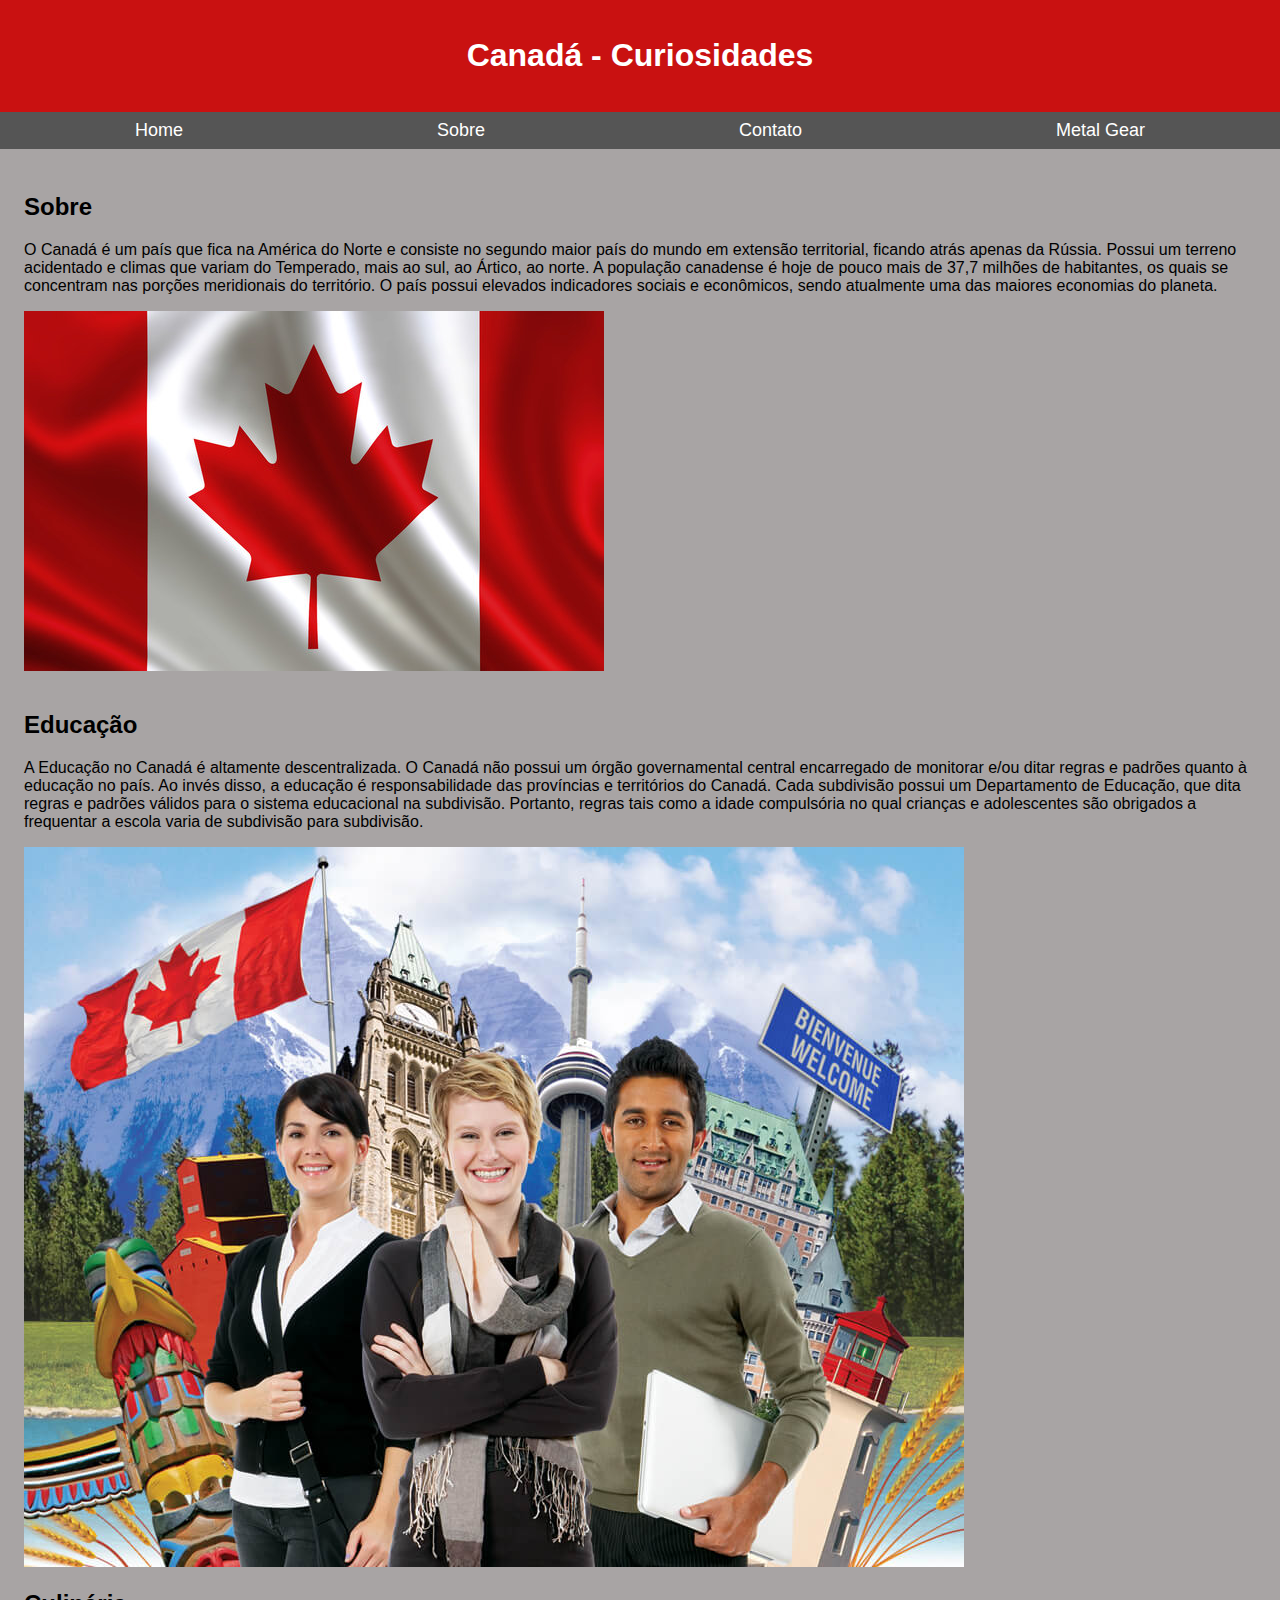
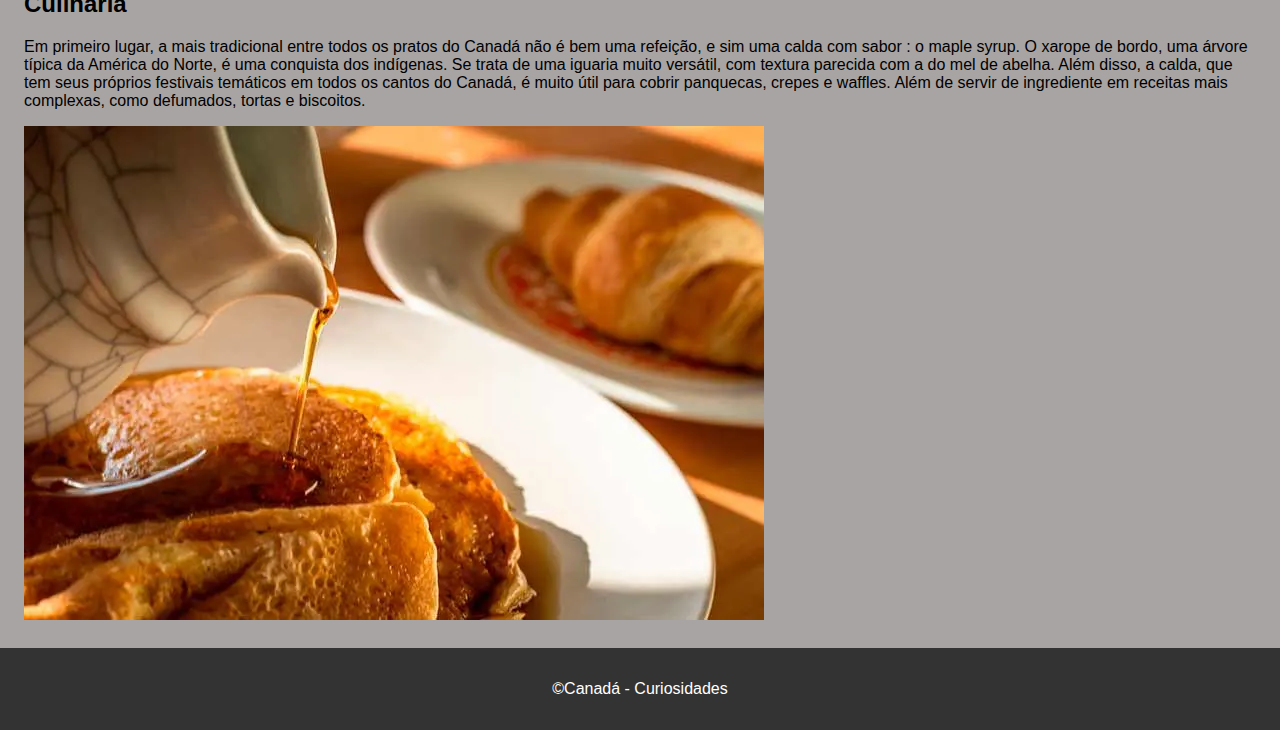
<file: Trabalho HTML/index.html>
<!DOCTYPE html>
<html lang="pt-br">

<head>
    <meta charset="UTF-8">
    <meta name="viewport" content="width=device-width, initial-scale=1.0">
    <link rel="stylesheet" href="styles.css">
    <title>Curiosidades sobre o Canadá</title>
    <link rel="shortcut icon" href="canadaflag.ico">
</head>

<body>

    <header>
        <h1>Canadá - Curiosidades</h1>
    </header>


    <nav>
        <ul>
            <li><a href="#">Home</a></li>
            <li><a href="#">Sobre</a></li>
            <li><a href="#">Contato</a></li>
            <li><a href="file:///C:/Users/Yes/Desktop/Atividade3_HTML_ALLAN/Trabalho%20HTML-20231124T193823Z-001/Trabalho%20HTML/index%20-%20Copia.html">Metal Gear</a></li>

        </ul>
    </nav>

    <main>
        <section class="feature">
            <h2>Sobre</h2>
            <p>O Canadá é um país que fica na América do Norte e consiste no segundo maior país do mundo em extensão
                territorial, ficando atrás apenas da Rússia. Possui um terreno acidentado e climas que variam do
                Temperado, mais ao sul, ao Ártico, ao norte. A população canadense é hoje de pouco mais de 37,7 milhões
                de habitantes, os quais se concentram nas porções meridionais do território. O país possui elevados
                indicadores sociais e econômicos, sendo atualmente uma das maiores economias do planeta.</p>
            <img src="canada.jpg" alt="">
        </section>
        <section class="content">
            <article>
                <h2>Educação</h2>
                <p>A Educação no Canadá é altamente descentralizada. O Canadá não possui um órgão governamental central
                    encarregado de monitorar e/ou ditar regras e padrões quanto à educação no país. Ao invés disso, a
                    educação é responsabilidade das províncias e territórios do Canadá. Cada subdivisão possui um
                    Departamento de Educação, que dita regras e padrões válidos para o sistema educacional na
                    subdivisão. Portanto, regras tais como a idade compulsória no qual crianças e adolescentes são
                    obrigados a frequentar a escola varia de subdivisão para subdivisão.</p>
                <img src="study-in-canada05.jpg" alt="">
            </article>

            <article>
                <h2>Culinária</h2>
                <p>Em primeiro lugar, a mais tradicional entre todos os pratos do Canadá não é bem uma refeição, e sim
                    uma calda com sabor : o maple syrup.

                    O xarope de bordo, uma árvore típica da América do Norte, é uma conquista dos indígenas. Se trata de
                    uma iguaria muito versátil, com textura parecida com a do mel de abelha.

                    Além disso, a calda, que tem seus próprios festivais temáticos em todos os cantos do Canadá, é muito
                    útil para cobrir panquecas, crepes e waffles.

                    Além de servir de ingrediente em receitas mais complexas, como defumados, tortas e biscoitos.</p>
                <img src="comida.jpeg" alt="">
            </article>
        </section>
    </main>

    <footer>
        <p>&copy;Canadá - Curiosidades</p>
    </footer>
</body>

</html>























</html>
</file>
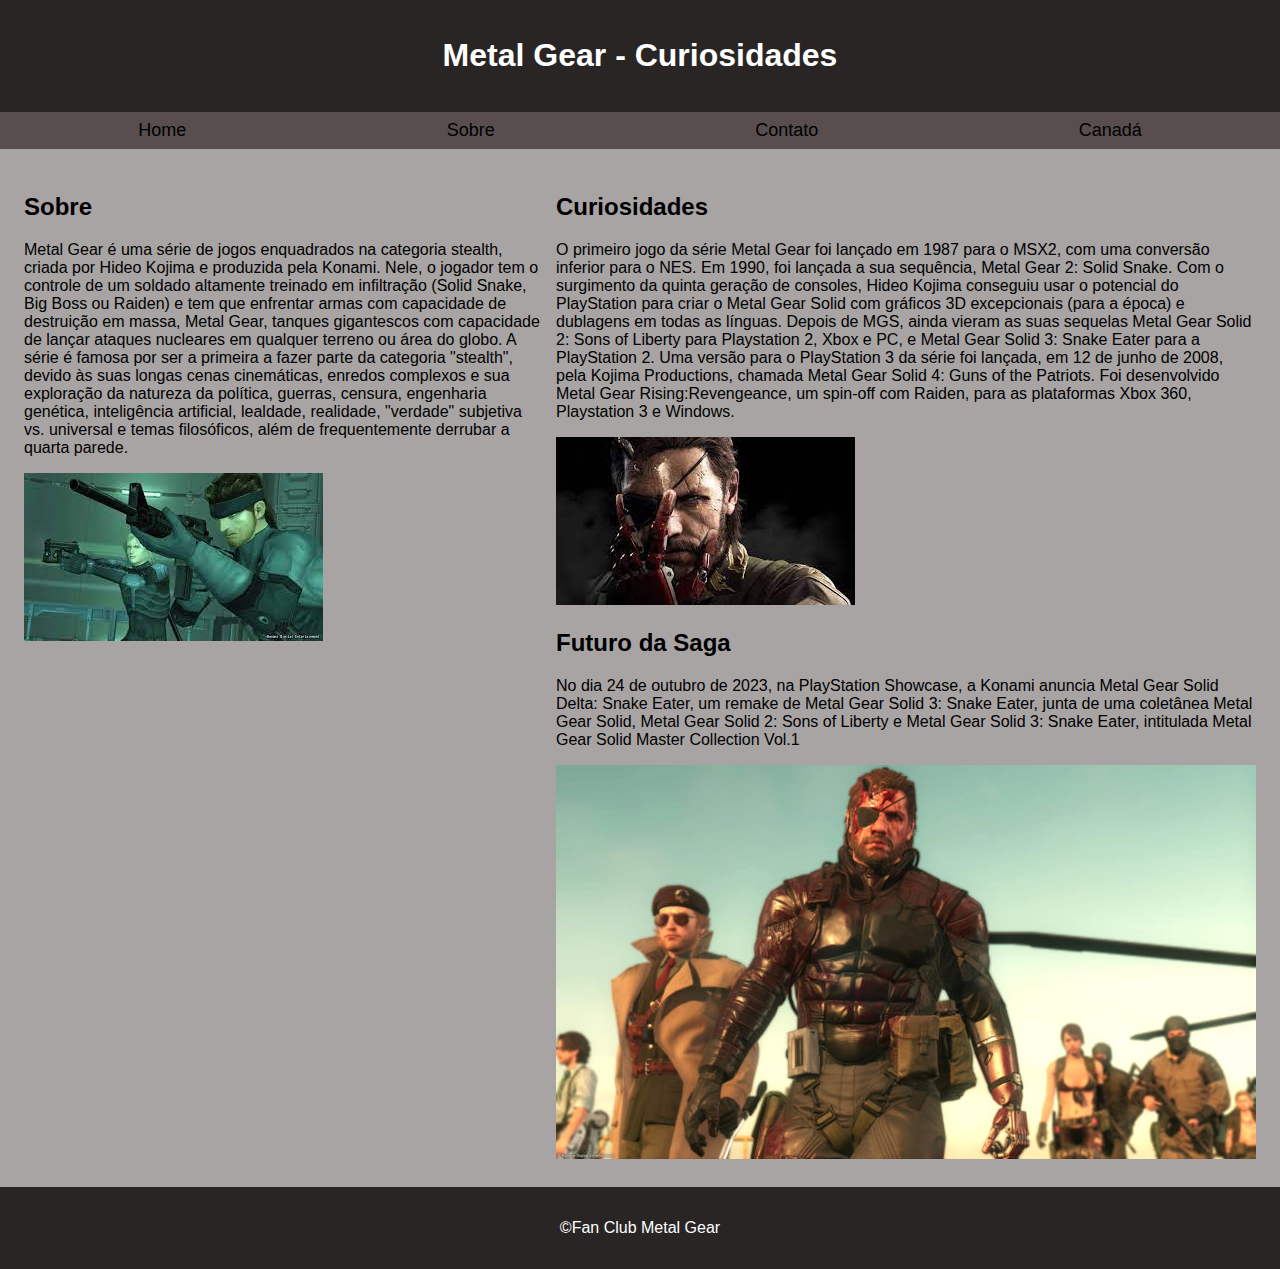
<file: Trabalho HTML/index - Copia.html>
<!DOCTYPE html>
<html lang="pt-br">

<head>
    <meta charset="UTF-8">
    <meta name="viewport" content="width=device-width, initial-scale=1.0">
    <link rel="stylesheet" href="styles2.css">
    <title>Fan Club Metal</title>
    <link rel="shortcut icon" href="metalgear.ico">
</head>

<body>

    <header>
        <h1>Metal Gear - Curiosidades</h1>
    </header>


    <nav>
        <ul>
            <li><a href="#">Home</a></li>
            <li><a href="#">Sobre</a></li>
            <li><a href="#">Contato</a></li>
            <li><a href="file:///C:/Users/Yes/Desktop/Atividade3_HTML_ALLAN/Trabalho%20HTML-20231124T193823Z-001/Trabalho%20HTML/index.html">Canadá</a></li>

        </ul>
    </nav>

    <main>
        <section class="feature">
            <h2>Sobre</h2>
            <p>Metal Gear é uma série de jogos enquadrados na categoria stealth, criada por Hideo Kojima e produzida
                pela Konami. Nele, o jogador tem o controle de um soldado altamente treinado em infiltração (Solid
                Snake, Big Boss ou Raiden) e tem que enfrentar armas com capacidade de destruição em massa, Metal Gear,
                tanques gigantescos com capacidade de lançar ataques nucleares em qualquer terreno ou área do globo. A
                série é famosa por ser a primeira a fazer parte da categoria "stealth", devido às suas longas cenas
                cinemáticas, enredos complexos e sua exploração da natureza da política, guerras, censura, engenharia
                genética, inteligência artificial, lealdade, realidade, "verdade" subjetiva vs. universal e temas
                filosóficos, além de frequentemente derrubar a quarta parede.</p>
            <img src="download.jpg" alt="">
        </section>
        <section class="content">
            <article>
                <h2>Curiosidades</h2>
                <p>O primeiro jogo da série Metal Gear foi lançado em 1987 para o MSX2, com uma conversão inferior para o
                    NES.
                    Em 1990, foi lançada a sua sequência, Metal Gear 2: Solid Snake. Com o surgimento da quinta geração de
                    consoles, Hideo Kojima conseguiu usar o potencial do PlayStation para criar o Metal Gear Solid com
                    gráficos
                    3D excepcionais (para a época) e dublagens em todas as línguas. Depois de MGS, ainda vieram as suas
                    sequelas
                    Metal Gear Solid 2: Sons of Liberty para Playstation 2, Xbox e PC, e Metal Gear Solid 3: Snake Eater
                    para a
                    PlayStation 2. Uma versão para o PlayStation 3 da série foi lançada, em 12 de junho de 2008, pela Kojima
                    Productions, chamada Metal Gear Solid 4: Guns of the Patriots. Foi desenvolvido Metal Gear
                    Rising:Revengeance, um spin-off com Raiden, para as plataformas Xbox 360, Playstation 3 e Windows.</p>
                <img src="images (1).jpg" alt="">
            </article>

            <article>
                <h2>Futuro da Saga</h2>
                <p>No dia 24 de outubro de 2023, na PlayStation Showcase, a Konami anuncia Metal Gear Solid Delta: Snake
                    Eater,
                    um remake de Metal Gear Solid 3: Snake Eater, junta de uma coletânea Metal Gear Solid, Metal Gear Solid
                    2:
                    Sons of Liberty e Metal Gear Solid 3: Snake Eater, intitulada Metal Gear Solid Master Collection Vol.1</p>
                <img src="metal_gear_solid_v-700x394.jpg" alt="">
            </article>
        </section>
    </main>

    <footer>
        <p>&copy;Fan Club Metal Gear</p>
    </footer>
</body>

</html>























</html>
</file>
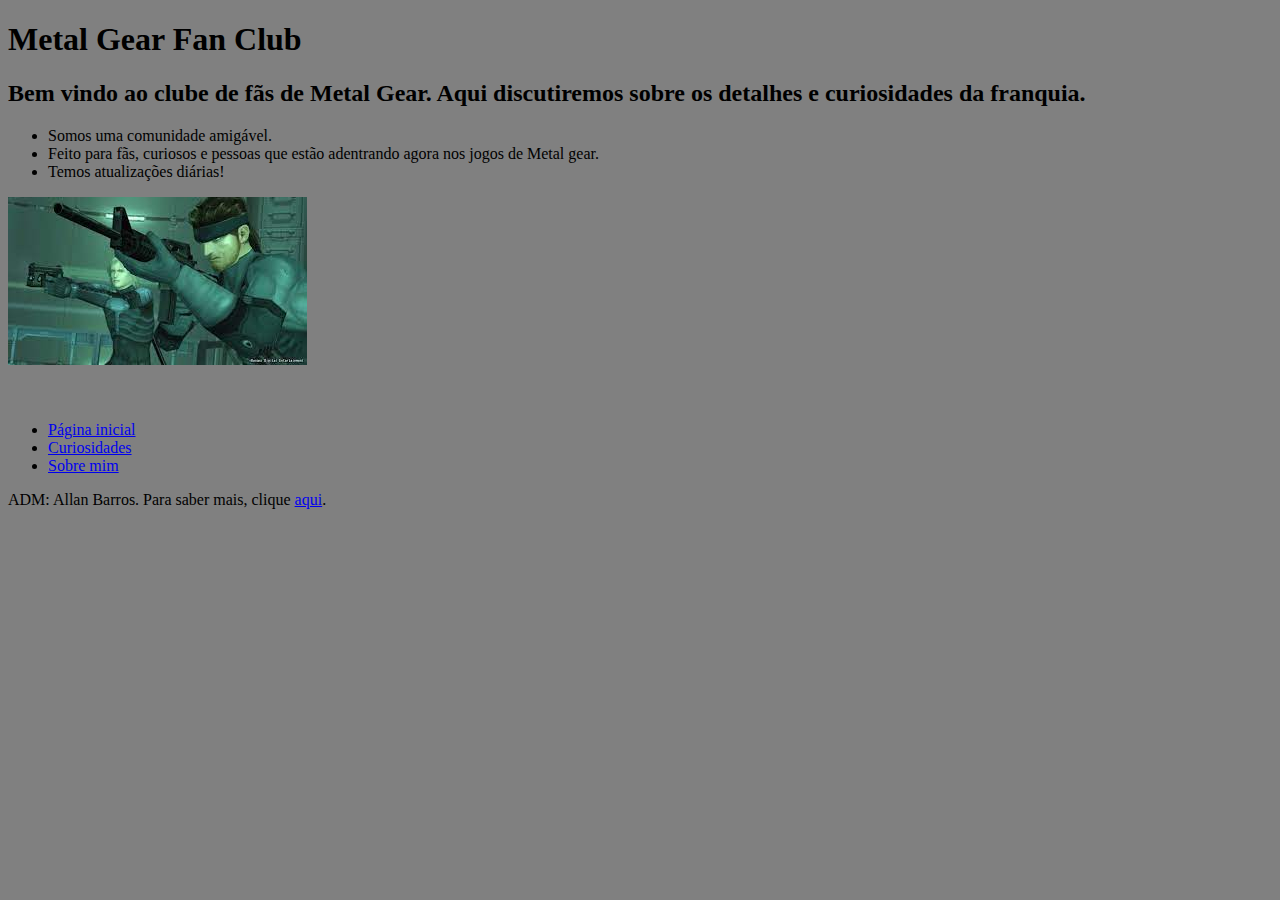
<file: Trabalho HTML/pag1.html>
<!DOCTYPE html>
<html>

<head>
    <link rel="shortcut icon"
        href="metalgear.ico"
        type="image/x-icon">
    <title>Metal Gear Fan Clube</title>
    <meta charset="utf-8">

    <head>

    <body>

<body bgcolor="#808080">
    <font face="Times New Roman">
        <h1> <b>Metal Gear Fan Club</b> </h1>
        <h2>Bem vindo ao clube de fãs de Metal Gear. Aqui discutiremos sobre os detalhes e curiosidades da franquia.
        </h2>
        <ul>
            <li>Somos uma comunidade amigável.</li>
            <li>Feito para fãs, curiosos e pessoas que estão adentrando agora nos jogos de Metal gear.</li>
            <li>Temos atualizações diárias!</li>
        </ul>
    </font>

    <img src="download.jpg" />
</body>
<br>
<br>
<br>
<nav>
    <ul>
        <li><a href="file:///C:/Users/Yes/Desktop/Atividade3_HTML_ALLAN/pag1.html">Página inicial</a></li>
        <li><a href="file:///C:/Users/Yes/Desktop/Atividade3_HTML_ALLAN/pag2.html">Curiosidades</a></li>
        <li><a href="file:///C:/Users/Yes/Desktop/Atividade3_HTML_ALLAN/pag3.html">Sobre mim </a></li>
    </ul>
</nav>


<footer>
    <p>ADM: Allan Barros. Para saber mais, clique <a href="file:///C:/Users/Yes/Desktop/Atividades_HTML_ALLAN/pag3.html"
            target="_blank">aqui</a>.</p>
</footer>

</html>
</file>
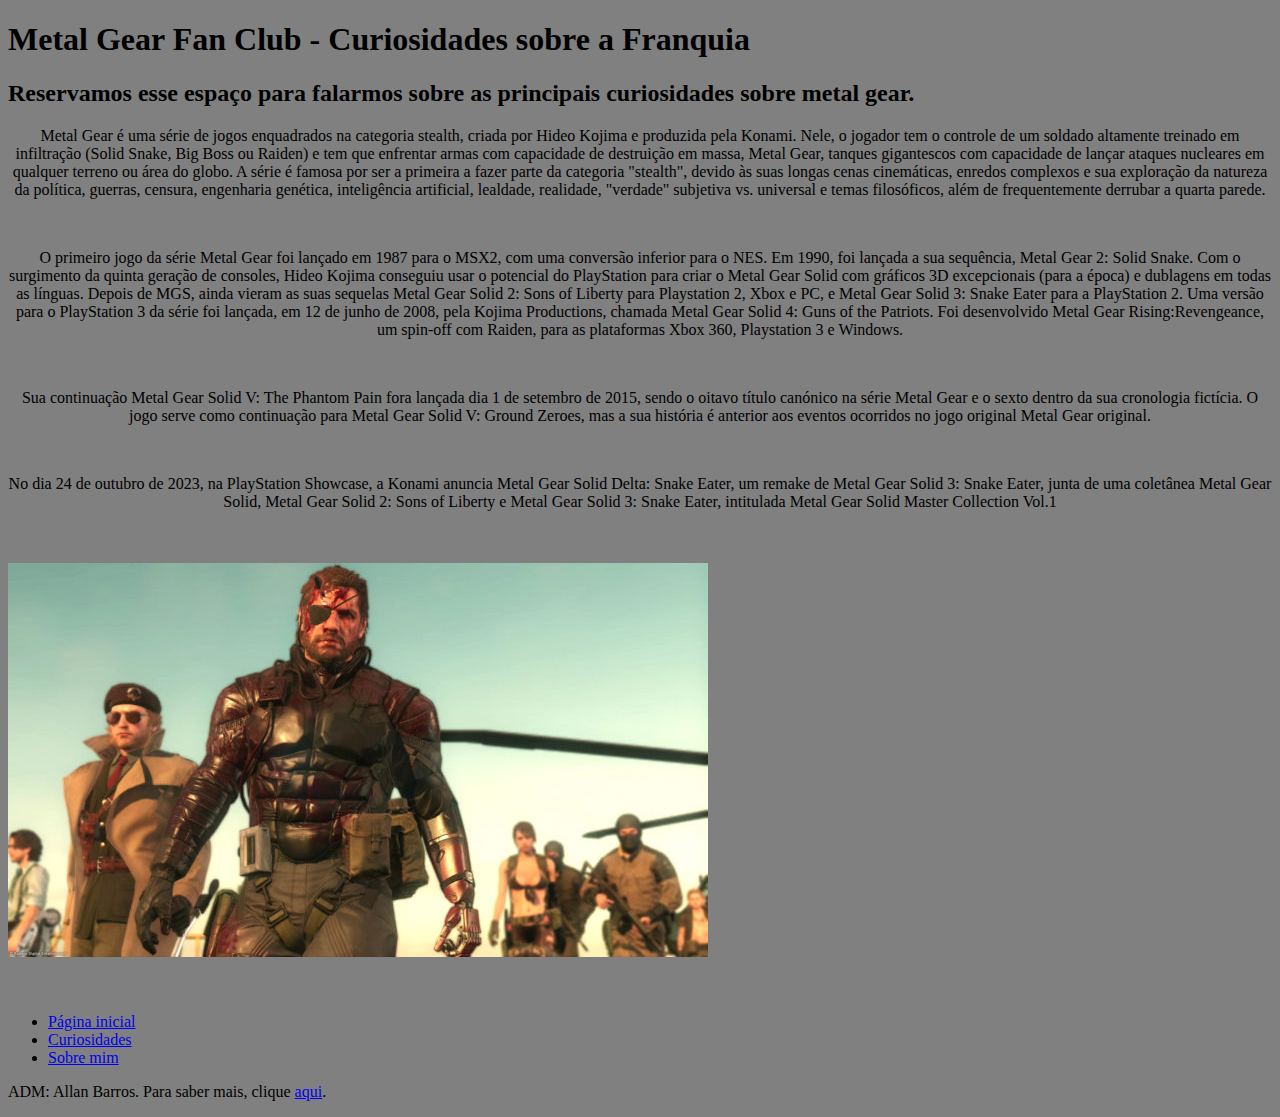
<file: Trabalho HTML/pag2.html>
<!DOCTYPE html>
<html>

<head>
    <link rel="shortcut icon"
        href="c:\Users\Yes\Desktop\Atividade1-WebDevPrints\Allan-20231104T165810Z-001\Allan\metalgear.ico"
        type="image/x-icon">
    <title>Metal Gear Fan Clube</title>
    <meta charset="utf-8">

    <head>

    <body>

<body bgcolor="#808080">
    <font face="Times New Roman">
        <h1> <b>Metal Gear Fan Club - Curiosidades sobre a Franquia</b> </h1>
        <h2>Reservamos esse espaço para falarmos sobre as principais curiosidades sobre metal gear.</h2>
        <center>
            <p>Metal Gear é uma série de jogos enquadrados na categoria stealth, criada por Hideo Kojima e produzida
                pela Konami. Nele, o jogador tem o controle de um soldado altamente treinado em infiltração (Solid
                Snake, Big Boss ou Raiden) e tem que enfrentar armas com capacidade de destruição em massa, Metal Gear,
                tanques gigantescos com capacidade de lançar ataques nucleares em qualquer terreno ou área do globo. A
                série é famosa por ser a primeira a fazer parte da categoria "stealth", devido às suas longas cenas
                cinemáticas, enredos complexos e sua exploração da natureza da política, guerras, censura, engenharia
                genética, inteligência artificial, lealdade, realidade, "verdade" subjetiva vs. universal e temas
                filosóficos, além de frequentemente derrubar a quarta parede.
            </p>
        </center>

        <br>

        <center>
            <p>O primeiro jogo da série Metal Gear foi lançado em 1987 para o MSX2, com uma conversão inferior para o
                NES.
                Em 1990, foi lançada a sua sequência, Metal Gear 2: Solid Snake. Com o surgimento da quinta geração de
                consoles, Hideo Kojima conseguiu usar o potencial do PlayStation para criar o Metal Gear Solid com
                gráficos
                3D excepcionais (para a época) e dublagens em todas as línguas. Depois de MGS, ainda vieram as suas
                sequelas
                Metal Gear Solid 2: Sons of Liberty para Playstation 2, Xbox e PC, e Metal Gear Solid 3: Snake Eater
                para a
                PlayStation 2. Uma versão para o PlayStation 3 da série foi lançada, em 12 de junho de 2008, pela Kojima
                Productions, chamada Metal Gear Solid 4: Guns of the Patriots. Foi desenvolvido Metal Gear
                Rising:Revengeance, um spin-off com Raiden, para as plataformas Xbox 360, Playstation 3 e Windows.
            </p>
        </center>
        <br>
        <center>
            <p>Sua continuação Metal Gear Solid V: The Phantom Pain fora lançada dia 1 de setembro de 2015, sendo o
                oitavo
                título canónico na série Metal Gear e o sexto dentro da sua cronologia fictícia. O jogo serve como
                continuação para Metal Gear Solid V: Ground Zeroes, mas a sua história é anterior aos eventos ocorridos
                no
                jogo original Metal Gear original.
            </p>
            <br>
            <p>No dia 24 de outubro de 2023, na PlayStation Showcase, a Konami anuncia Metal Gear Solid Delta: Snake
                Eater,
                um remake de Metal Gear Solid 3: Snake Eater, junta de uma coletânea Metal Gear Solid, Metal Gear Solid
                2:
                Sons of Liberty e Metal Gear Solid 3: Snake Eater, intitulada Metal Gear Solid Master Collection Vol.1
            </p>
        </center>
        <br>
        <br>
        <img src="metal_gear_solid_v-700x394.jpg" alt="">
        <br>
        <br>
        <br>
        <nav>
            <ul>
                <li><a href="file:///C:/Users/Yes/Desktop/Atividade3_HTML_ALLAN/pag1.html">Página inicial</a></li>
                <li><a href="file:///C:/Users/Yes/Desktop/Atividade3_HTML_ALLAN/pag2.html">Curiosidades</a></li>
                <li><a href="file:///C:/Users/Yes/Desktop/Atividade3_HTML_ALLAN/pag3.html">Sobre mim </a></li>
            </ul>
        </nav>
        <footer>
            <p>ADM: Allan Barros. Para saber mais, clique <a
                    href="file:///C:/Users/Yes/Desktop/Atividades_HTML_ALLAN/pag3.html" target="_blank">aqui</a>.</p>
        </footer>
    </font>

</html>
</file>
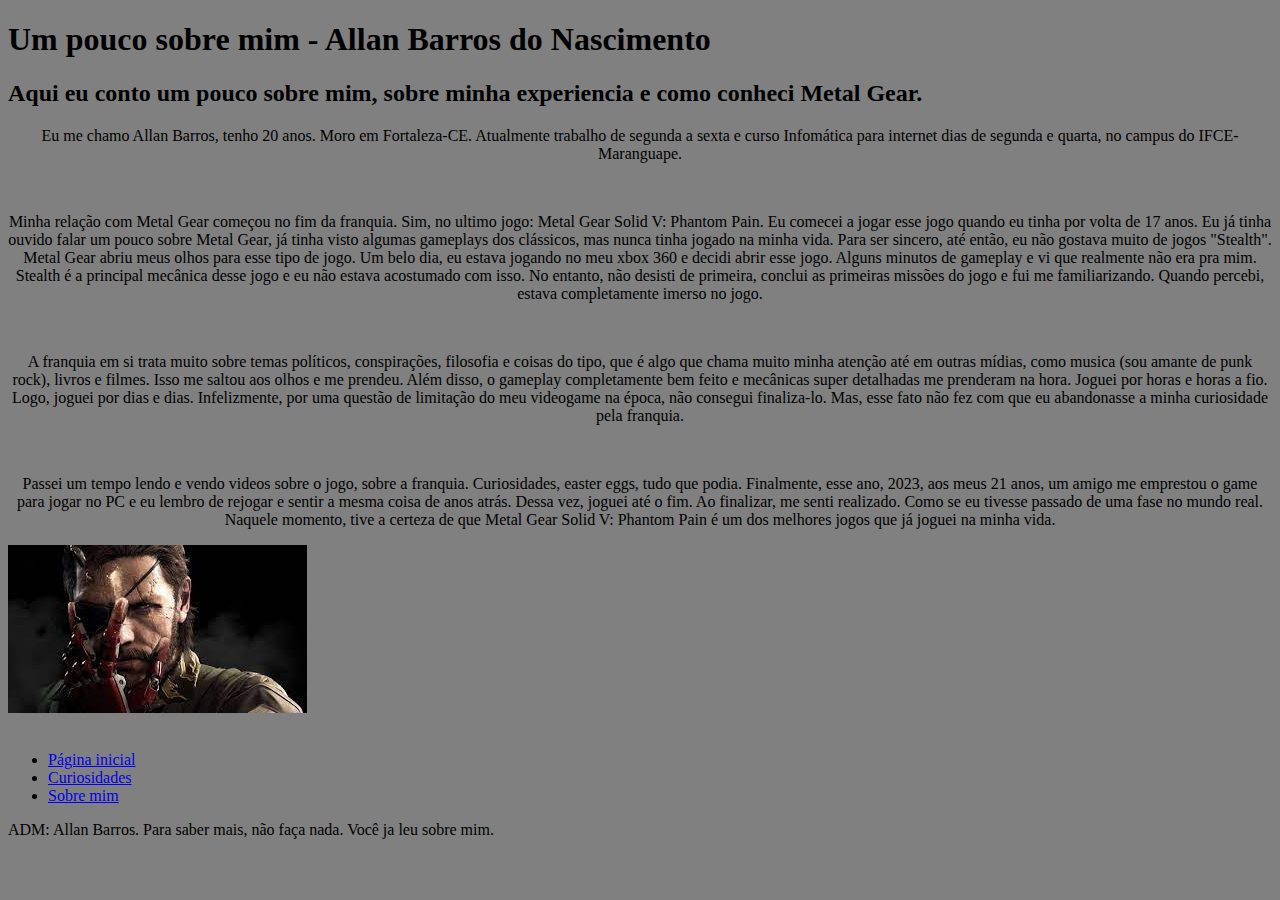
<file: Trabalho HTML/pag3.html>
<!DOCTYPE html>
<html>

<head>
    <link rel="shortcut icon"
        href="c:\Users\Yes\Desktop\Atividade1-WebDevPrints\Allan-20231104T165810Z-001\Allan\metalgear.ico"
        type="image/x-icon">
    <title>Metal Gear Fan Clube</title>
    <meta charset="utf-8">

    <head>

    <body bgcolor="#808080">
        <font face="Times New Roman">
            <h1> <b>Um pouco sobre mim - Allan Barros do Nascimento</b> </h1>
            <h2>
                Aqui eu conto um pouco sobre mim, sobre minha experiencia e como conheci Metal Gear.
            </h2>
            <center>
                <p>
                    Eu me chamo Allan Barros, tenho 20 anos. Moro em Fortaleza-CE. Atualmente trabalho de segunda a
                    sexta e curso Infomática para internet dias de segunda e quarta, no campus do IFCE-Maranguape.
                </p>
                <br>
                <p>
                    Minha relação com Metal Gear começou no fim da franquia. Sim, no ultimo jogo: Metal Gear Solid V:
                    Phantom Pain. Eu comecei a jogar esse jogo quando eu tinha por volta de 17 anos.
                    Eu já tinha ouvido falar um pouco sobre Metal Gear, já tinha visto algumas gameplays dos clássicos,
                    mas nunca tinha jogado na minha vida. Para ser sincero, até então, eu não gostava muito
                    de jogos "Stealth". Metal Gear abriu meus olhos para esse tipo de jogo. Um belo dia, eu estava
                    jogando no meu xbox 360 e decidi abrir esse jogo. Alguns minutos de gameplay e vi que realmente não
                    era pra mim. Stealth é a principal mecânica desse jogo e eu não estava acostumado com isso.
                    No entanto, não desisti de primeira, conclui as primeiras missões do jogo e fui me familiarizando.
                    Quando percebi, estava completamente imerso no jogo.
                </p>
                <br>
                <p>
                    A franquia em si trata muito sobre temas políticos, conspirações, filosofia e coisas do tipo, que é
                    algo
                    que chama muito minha atenção até em outras mídias, como musica (sou amante de punk rock), livros e
                    filmes.
                    Isso me saltou aos olhos e me prendeu. Além disso, o gameplay completamente bem feito e mecânicas
                    super
                    detalhadas me prenderam na hora. Joguei por horas e horas a fio. Logo, joguei por dias e dias.
                    Infelizmente,
                    por uma questão de limitação do meu videogame na época, não consegui finaliza-lo. Mas, esse fato não
                    fez com que
                    eu abandonasse a minha curiosidade pela franquia.
                </p>
                <br>
                <p>
                    Passei um tempo lendo e vendo videos sobre o jogo, sobre a franquia. Curiosidades, easter eggs, tudo
                    que podia. Finalmente, esse ano, 2023,
                    aos meus 21 anos, um amigo me emprestou o game para jogar no PC e eu lembro de rejogar e sentir a
                    mesma coisa de anos atrás. Dessa vez, joguei
                    até o fim. Ao finalizar, me senti realizado. Como se eu tivesse passado de uma fase no mundo real.
                    Naquele momento, tive a certeza de que Metal Gear Solid V: Phantom Pain
                    é um dos melhores jogos que já joguei na minha vida.
                </p>
            </center>

            <img src="images (1).jpg"
            <br>
            <br>
            <br>
            <nav>
                <ul>
                    <li><a href="file:///C:/Users/Yes/Desktop/Atividade3_HTML_ALLAN/pag1.html">Página inicial</a></li>
                    <li><a href="file:///C:/Users/Yes/Desktop/Atividade3_HTML_ALLAN/pag2.html">Curiosidades</a></li>
                    <li><a href="file:///C:/Users/Yes/Desktop/Atividade3_HTML_ALLAN/pag3.html">Sobre mim </a></li>
                </ul>
            </nav>


            <footer>
                <p>ADM: Allan Barros. Para saber mais, não faça nada. Você ja leu sobre mim.

            </footer>



        </font>

</html>
</file>
<file: Trabalho HTML/styles.css>
body {
    font-family: Arial, sans-serif;
    margin: 0;
    padding: 0;
    background-color: #a8a4a4;
}

header {
    background-color: #c91111;
    color: #fff;
    text-align: center;
    padding: 1em 0;
}

nav {
    background-color: #555;
    color: #fff;
    padding: 0.5em;
}

nav ul {
    list-style-type: none;
    margin: 0;
    padding: 0;
    display: flex;
    justify-content: space-around;
}

nav a {
    font-size: large;
    text-decoration: none;
    color: #fff;
}

main {
    display: flex;
    justify-content: space-around;
    flex-wrap: wrap;
    padding: 1em;
}

.feature,
.content {
    flex: 1;
    margin: 0.5em;
}

footer {
    background-color: #333;
    color: #fff;
    text-align: center;
    padding: 1em 0;
}
</file>
<file: Trabalho HTML/styles2.css>
body {
    font-family: Arial, sans-serif;
    margin: 0;
    padding: 0;
    background-color: #a8a4a4;
}

header {
    background-color: #292525;
    color: #fff;
    text-align: center;
    padding: 1em 0;
}

nav {
    background-color: #584e4e;
    color: #fff;
    padding: 0.5em;
}

nav ul {
    list-style-type: none;
    margin: 0;
    padding: 0;
    display: flex;
    justify-content: space-around;
}

nav a {
    font-size: large;
    text-decoration: none;
    color: #000000;
}

main {
    display: flex;
    justify-content: space-around;
    flex-wrap: wrap;
    padding: 1em;
}

.feature,
.content {
    flex: 1;
    margin: 0.5em;
}

footer {
    background-color: #292525;
    color: #fff;
    text-align: center;
    padding: 1em 0;
}
</file>
